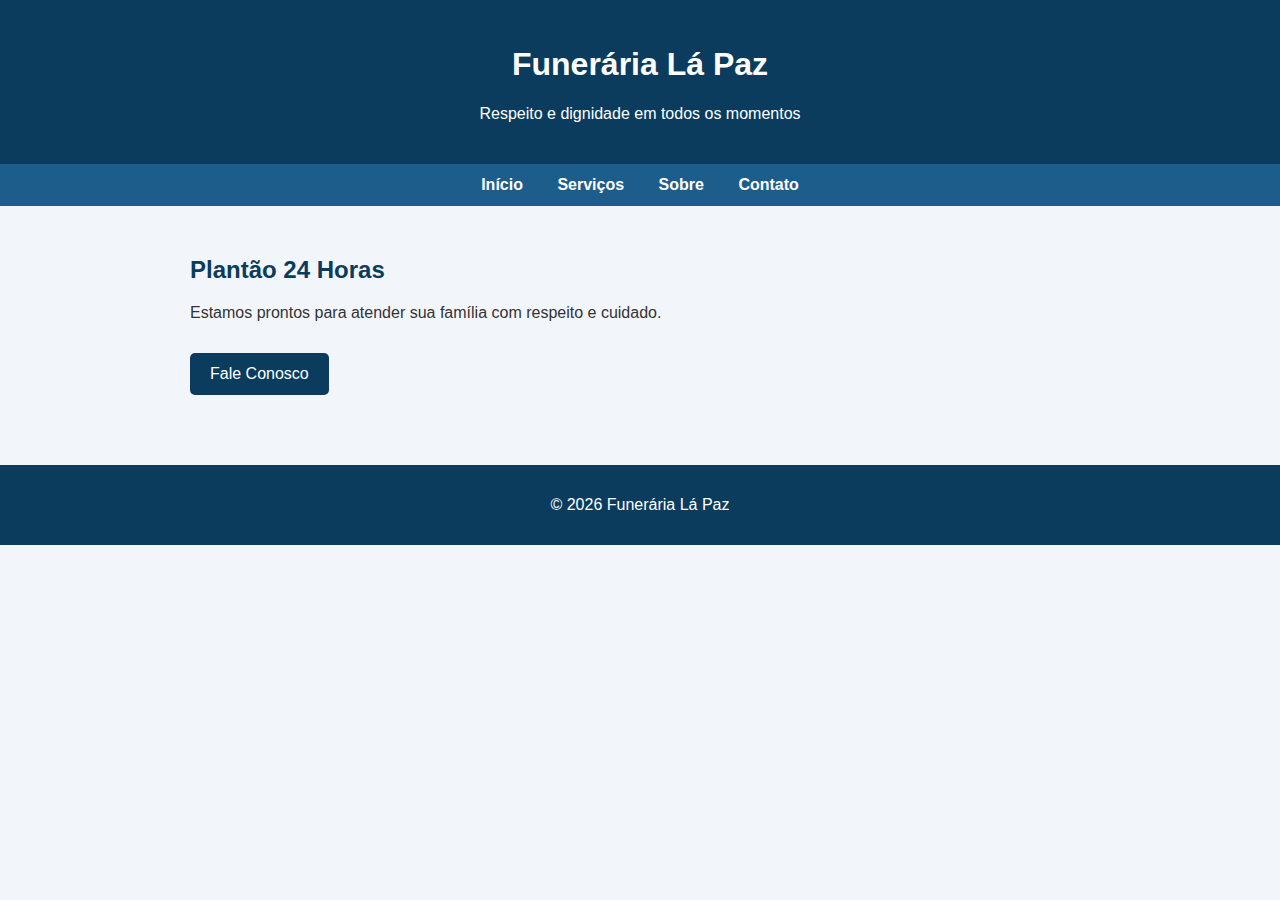
<file: index.html>
<!DOCTYPE html>
<html lang="pt-BR">
<head>
    <meta charset="UTF-8">
    <title>Funerária Lá Paz</title>
    <meta name="viewport" content="width=device-width, initial-scale=1.0">
    <link rel="stylesheet" href="style.css">
</head>
<body>

<header>
    <h1>Funerária Lá Paz</h1>
    <p>Respeito e dignidade em todos os momentos</p>
</header>

<nav>
    <a href="index.html">Início</a>
    <a href="servicos.html">Serviços</a>
    <a href="sobre.html">Sobre</a>
    <a href="contato.html">Contato</a>
</nav>

<section>
    <h2>Plantão 24 Horas</h2>
    <p>Estamos prontos para atender sua família com respeito e cuidado.</p>
    <a href="contato.html" class="botao">Fale Conosco</a>
</section>

<footer>
    <p>© 2026 Funerária Lá Paz</p>
</footer>

</body>
</html>
</file>
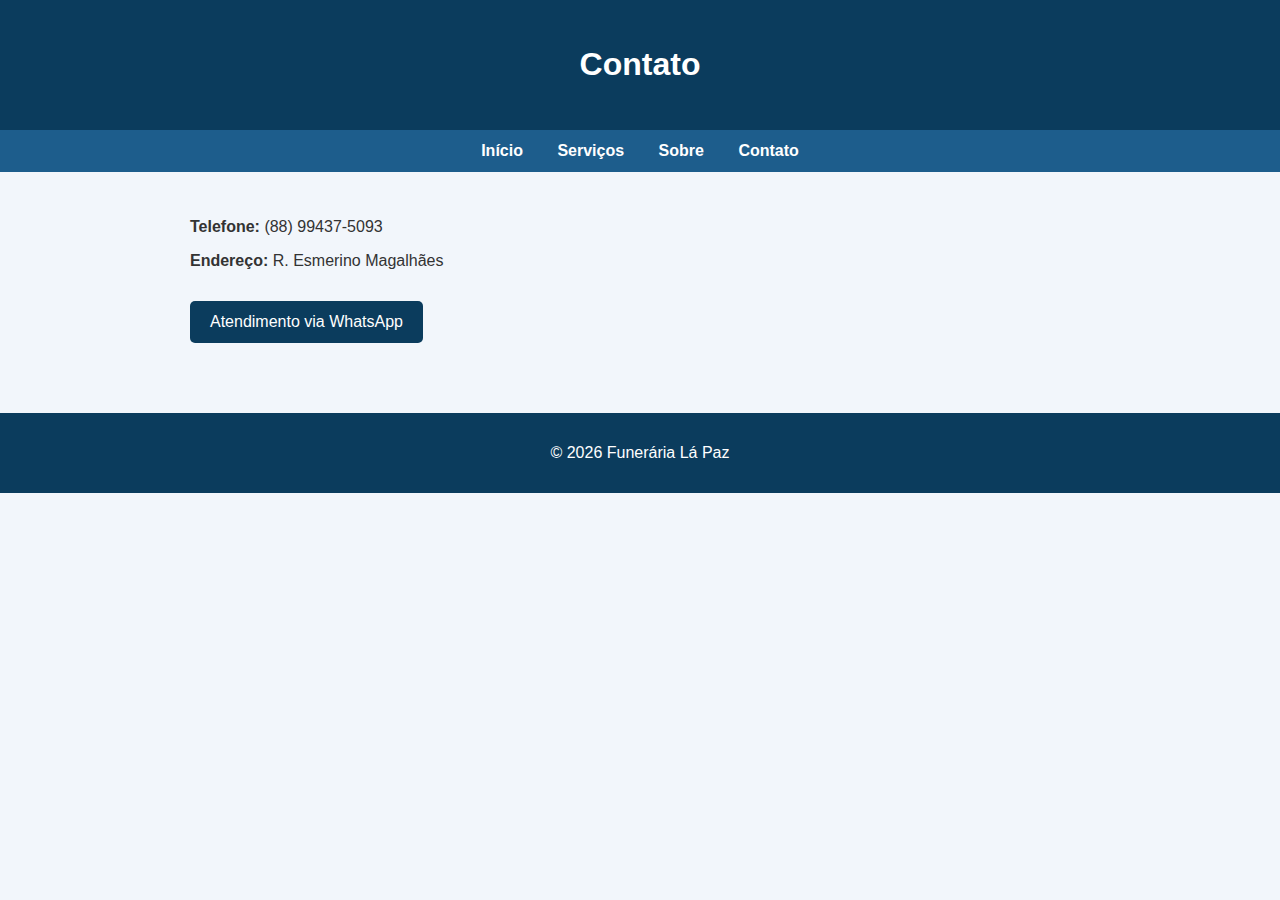
<file: contato.html>
<!DOCTYPE html>
<html lang="pt-BR">
<head>
    <meta charset="UTF-8">
    <title>Contato - Funerária Lá Paz</title>
    <link rel="stylesheet" href="style.css">
</head>
<body>

<header>
    <h1>Contato</h1>
</header>

<nav>
    <a href="index.html">Início</a>
    <a href="servicos.html">Serviços</a>
    <a href="sobre.html">Sobre</a>
    <a href="contato.html">Contato</a>
</nav>

<section>
    <p><strong>Telefone:</strong> (88) 99437-5093 </p>
    <p><strong>Endereço:</strong> R. Esmerino Magalhães </p>

    <a href="https://wa.me/+5588994375093" class="botao" target="_blank">
        Atendimento via WhatsApp
    </a>
</section>

<footer>
    <p>© 2026 Funerária Lá Paz</p>
</footer>

</body>
</html>
</file>
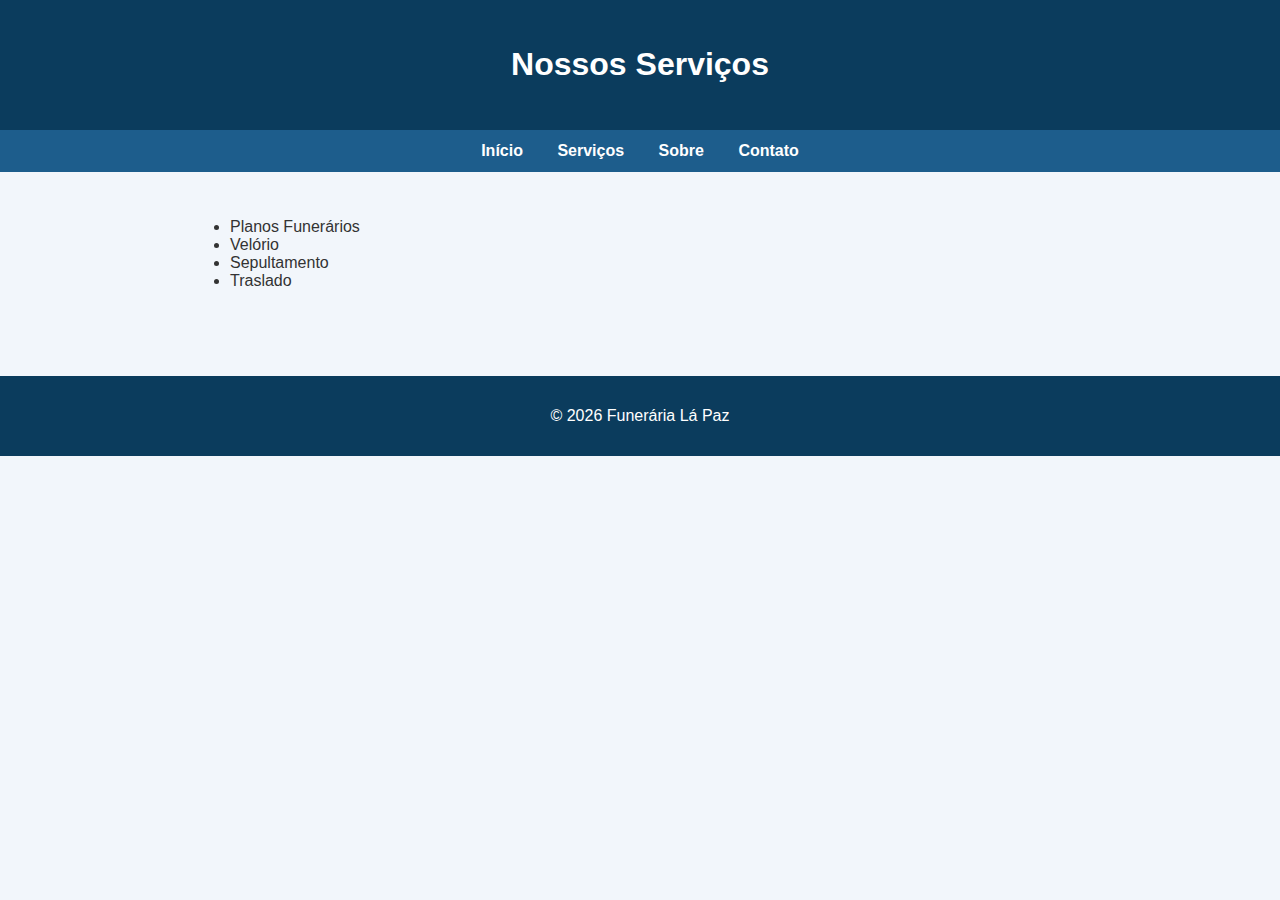
<file: servicos.html>
<!DOCTYPE html>
<html lang="pt-BR">
<head>
    <meta charset="UTF-8">
    <title>Serviços - Funerária Lá Paz</title>
    <link rel="stylesheet" href="style.css">
</head>
<body>

<header>
    <h1>Nossos Serviços</h1>
</header>

<nav>
    <a href="index.html">Início</a>
    <a href="servicos.html">Serviços</a>
    <a href="sobre.html">Sobre</a>
    <a href="contato.html">Contato</a>
</nav>

<section>
    <ul>
        <li>Planos Funerários</li>
        <li>Velório</li>
        <li>Sepultamento</li>
        <li>Traslado</li>
    </ul>
</section>

<footer>
    <p>© 2026 Funerária Lá Paz</p>
</footer>

</body>
</html>
</file>
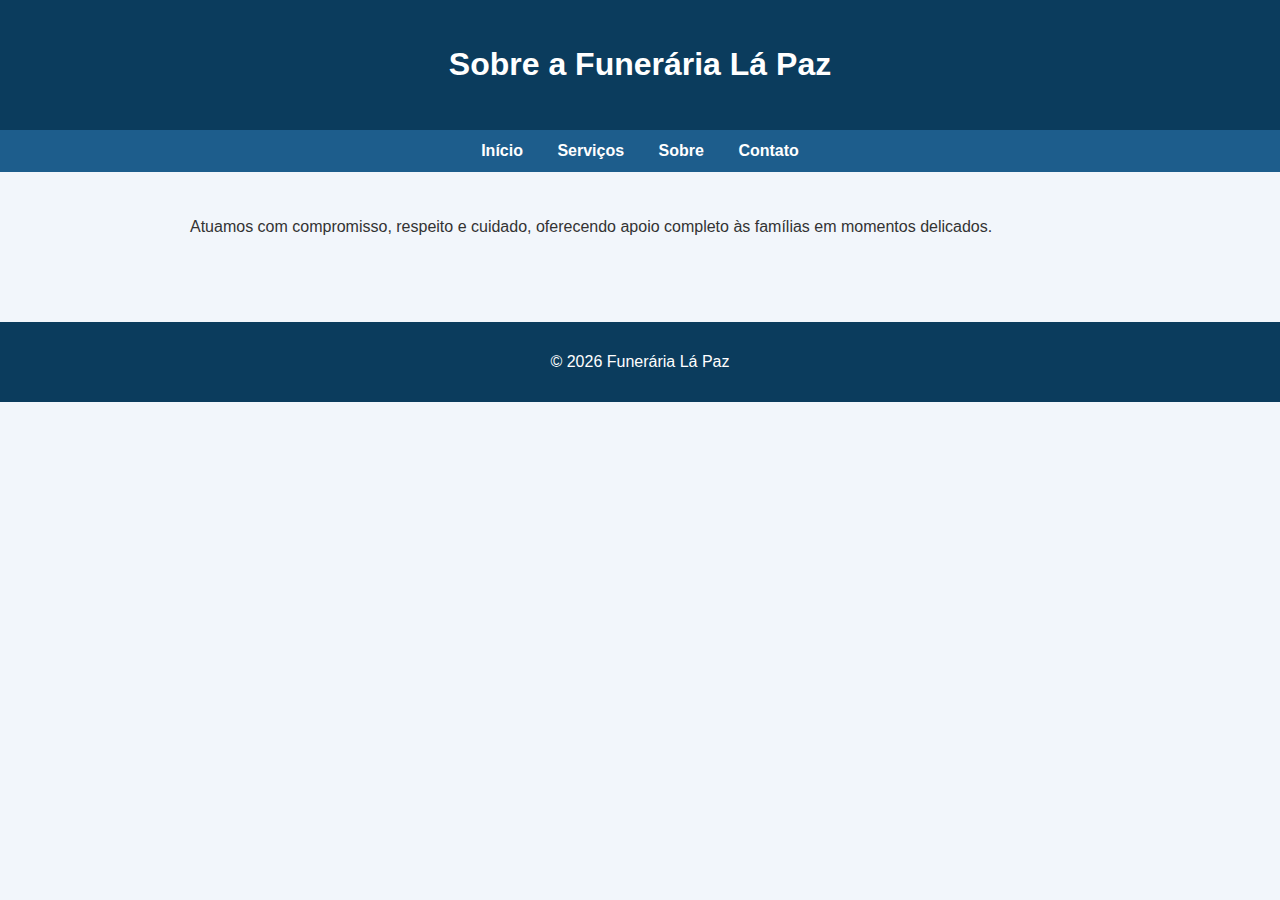
<file: sobre.html>
<!DOCTYPE html>
<html lang="pt-BR">
<head>
    <meta charset="UTF-8">
    <title>Sobre - Funerária Lá Paz</title>
    <link rel="stylesheet" href="style.css">
</head>
<body>

<header>
    <h1>Sobre a Funerária Lá Paz</h1>
</header>

<nav>
    <a href="index.html">Início</a>
    <a href="servicos.html">Serviços</a>
    <a href="sobre.html">Sobre</a>
    <a href="contato.html">Contato</a>
</nav>

<section>
    <p>
        Atuamos com compromisso, respeito e cuidado, oferecendo apoio
        completo às famílias em momentos delicados.
    </p>
</section>

<footer>
    <p>© 2026 Funerária Lá Paz</p>
</footer>

</body>
</html>
</file>
<file: style.css>
body {
    margin: 0;
    font-family: Arial, Helvetica, sans-serif;
    background-color: #f2f6fb;
    color: #333;
}

header {
    background-color: #0b3c5d;
    color: #fff;
    padding: 25px;
    text-align: center;
}

nav {
    background-color: #1d5d8c;
    padding: 12px;
    text-align: center;
}

nav a {
    color: #fff;
    margin: 0 15px;
    text-decoration: none;
    font-weight: bold;
}

nav a:hover {
    text-decoration: underline;
}

section {
    padding: 30px;
    max-width: 900px;
    margin: auto;
}

h2 {
    color: #0b3c5d;
}

.botao {
    display: inline-block;
    margin-top: 15px;
    padding: 12px 20px;
    background-color: #0b3c5d;
    color: #fff;
    text-decoration: none;
    border-radius: 5px;
}

footer {
    background-color: #0b3c5d;
    color: #fff;
    text-align: center;
    padding: 15px;
    margin-top: 40px;
}
</file>
